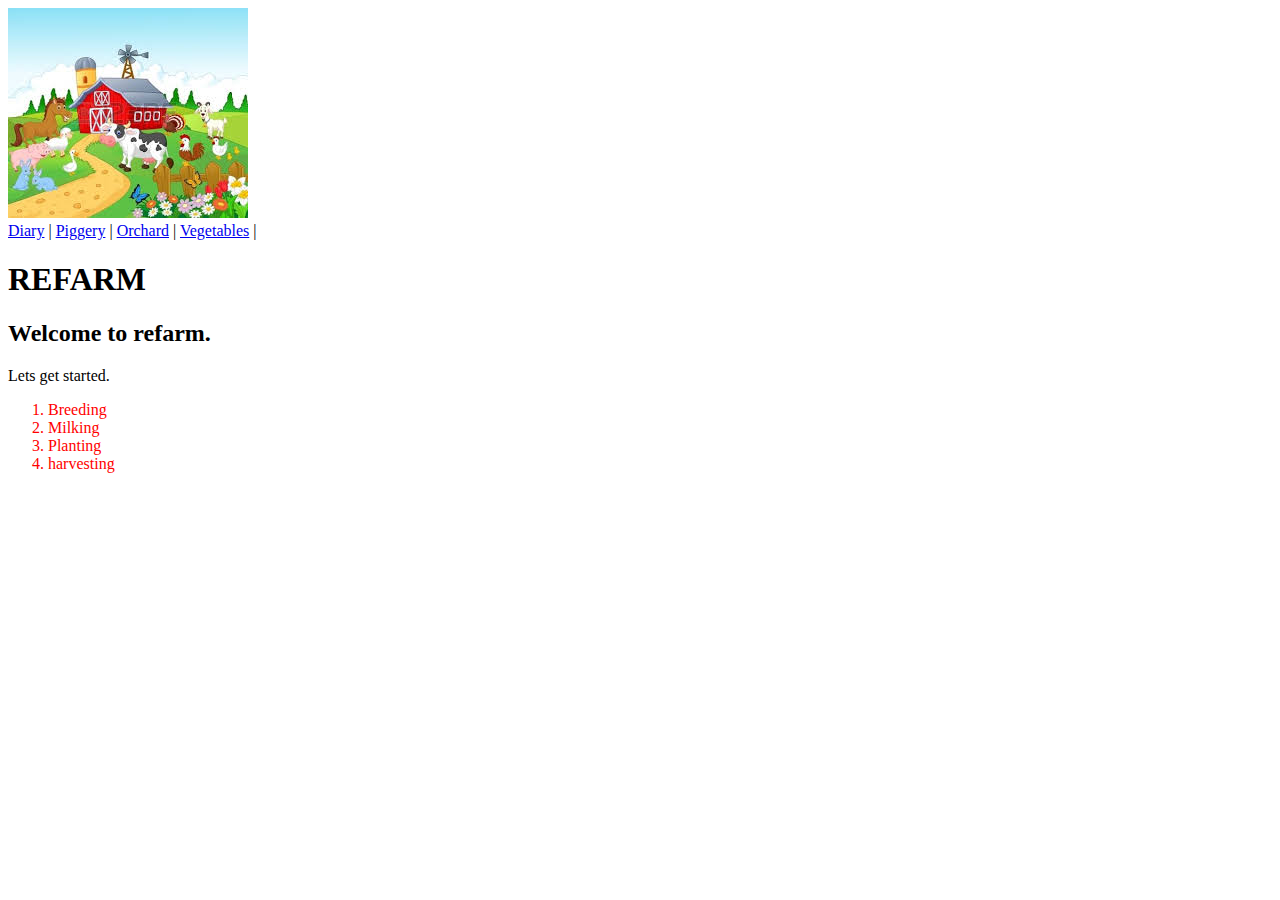
<file: index.html>
<!DOCTYPE html>
<html>
<head>
<title>Refarm</title>
</head>
<body>
    <img src="img/farmicon.jpg" alt="icon"/>
    <nav>
        
        <!--target="blank" just opens into another page-->
        <a href="#" target="blank">Diary</a> |
        
        <a href="#">Piggery</a> |
        
        <a href="#">Orchard</a> |
        
        <a href="vegetables.html">Vegetables</a> |
    </nav>

<!---This is the top of the web page.-->
<h1>REFARM</h1>
<h2>Welcome to refarm.</h2>
<p>Lets get started.</p>
<!-- lists of activities-->
<ol style="color: red;">
    <li>Breeding</li>
    <li>Milking</li>
    <li>Planting</li>
    <li>harvesting</li>
</ol>

</body>
</html>
</file>
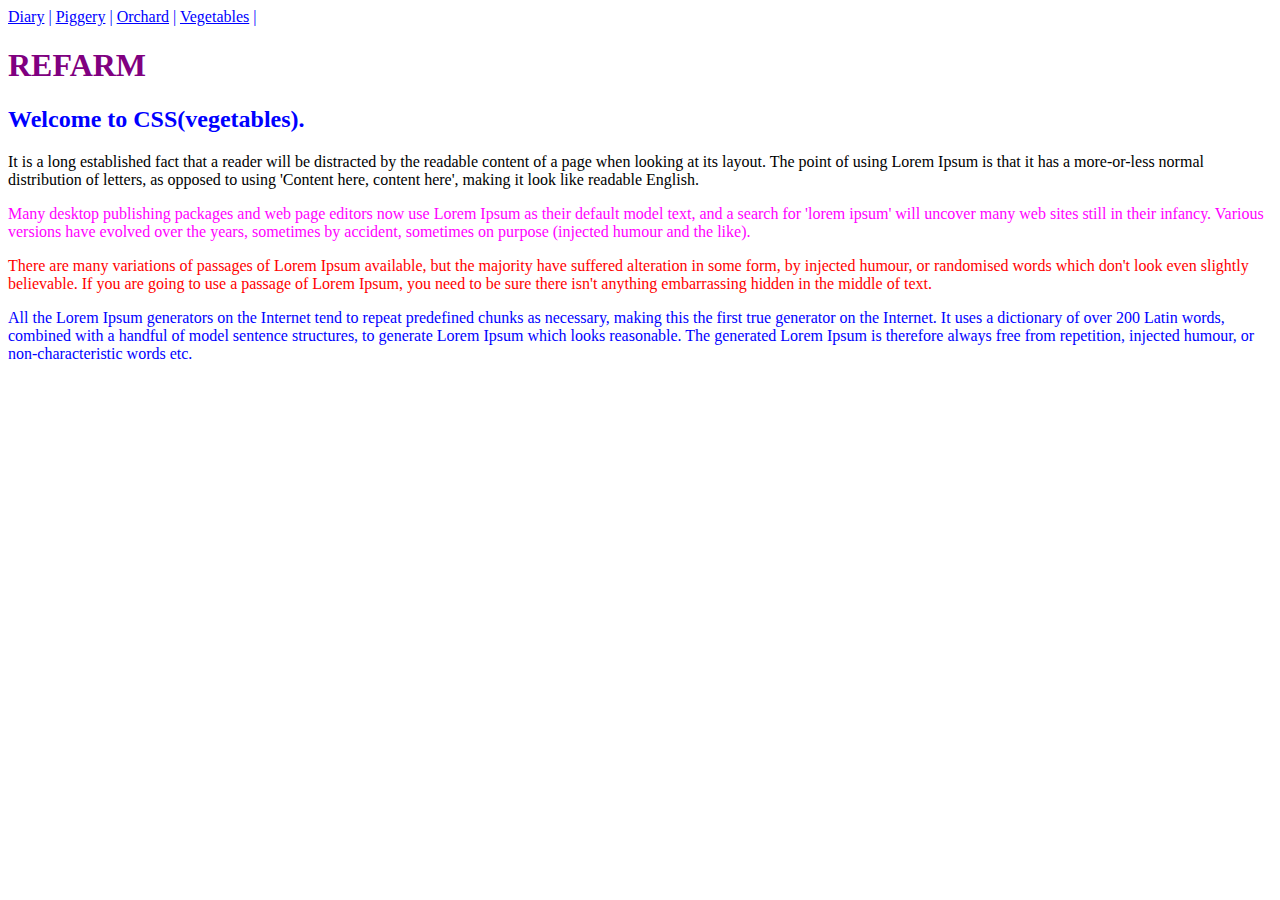
<file: vegetables.html>
<!DOCTYPE html>
<html>
<head>
<title>Refarm</title>
<link rel="stylesheet" type="text/CSS" href="css/site.css">
</head>

<body>
    <nav>
        
        <!--target="blank" just opens into another page-->
        <a href="#" target="blank">Diary</a> |
        
        <a href="#">Piggery</a> |
        
        <a href="#">Orchard</a> |
        
        <a href="vegetables.html">Vegetables</a> |
    </nav>

<!---This is the top of the web page.-->
<h1>REFARM</h1>
<h2>Welcome to CSS(vegetables).</h2>

<p class="black_paras">It is a long established fact that a reader will be distracted by the readable content of a page when looking at its layout. The point of using Lorem Ipsum is that it has a more-or-less normal distribution of letters, as opposed to using 'Content here, content here', making it look like readable English.</p>
<p class="black_paras" id="p2">Many desktop publishing packages and web page editors now use Lorem Ipsum as their default model text, and a search for 'lorem ipsum' will uncover many web sites still in their infancy. Various versions have evolved over the years, sometimes by accident, sometimes on purpose (injected humour and the like).</p>


<p class="red_paras">There are many variations of passages of Lorem Ipsum available, but the majority have suffered alteration in some form, by injected humour, or randomised words which don't look even slightly believable. If you are going to use a passage of Lorem Ipsum, you need to be sure there isn't anything embarrassing hidden in the middle of text.</p>
<p class="blue_paras">All the Lorem Ipsum generators on the Internet tend to repeat predefined chunks as necessary, making this the first true generator on the Internet. It uses a dictionary of over 200 Latin words, combined with a handful of model sentence structures, to generate Lorem Ipsum which looks reasonable. The generated Lorem Ipsum is therefore always free from repetition, injected humour, or non-characteristic words etc.</p>


</body>
</html>
</file>
<file: css/site.css>
h1 { color:purple;

}

/* p{ color: blueviolet
    
}*/


#p2{ color: magenta
    
}

*{ color: blue;
    
}

.black_paras{ color: black;
    
}
.red_paras{ color: red;
    
}
.blue_paras{ color: blue;
    
}
</file>
